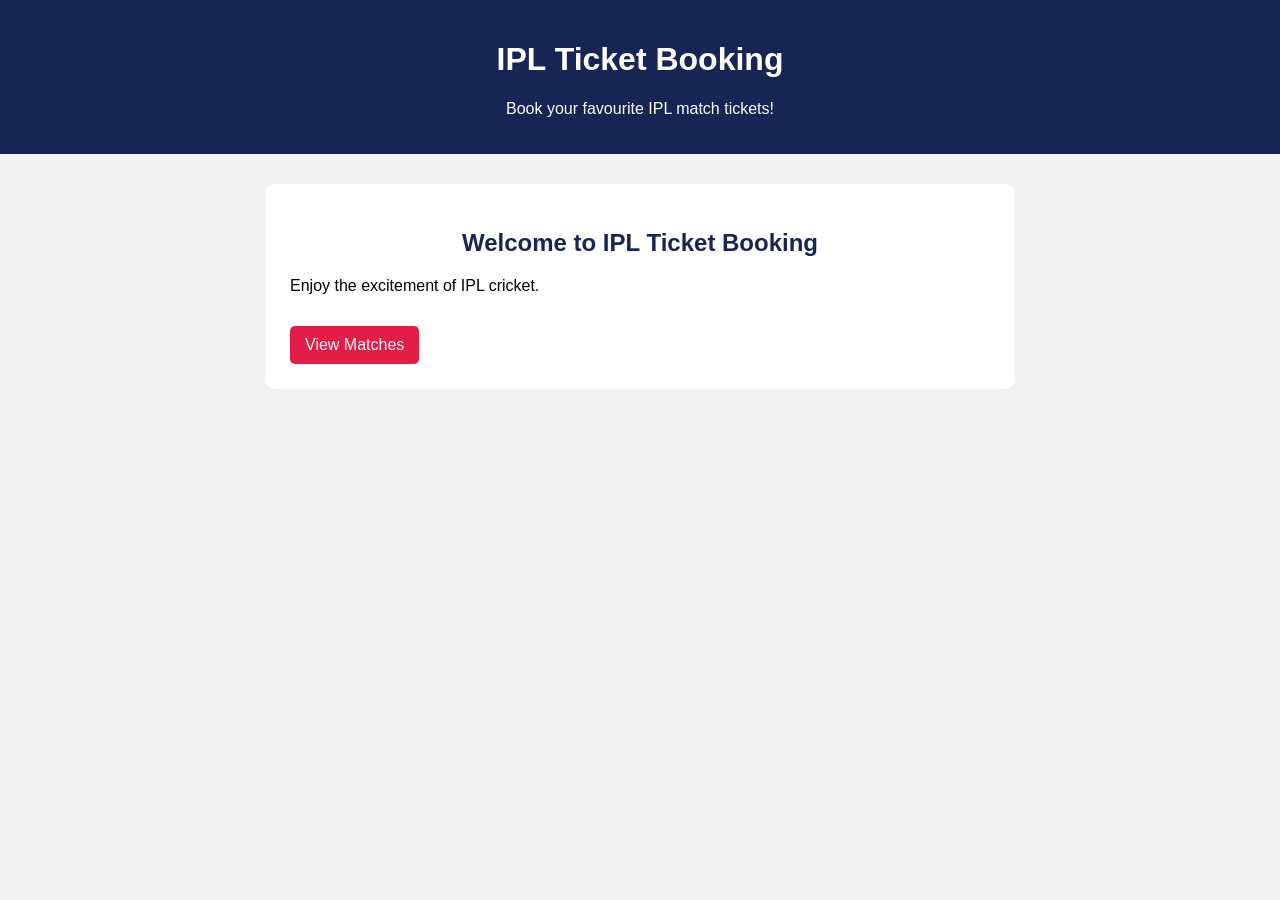
<file: index.html>
<!DOCTYPE html>
<html>
<head>
    <title>IPL Ticket Booking</title>
    <link rel="stylesheet" href="styles.css">
</head>
<body>

    <header>
        <h1>IPL Ticket Booking</h1>
        <p>Book your favourite IPL match tickets!</p>
    </header>

    <main>
        <h2>Welcome to IPL Ticket Booking</h2>
        <p>Enjoy the excitement of IPL cricket.</p>

        <a href="matches.html" class="btn">View Matches</a>
    </main>

</body>
</html>
</file>
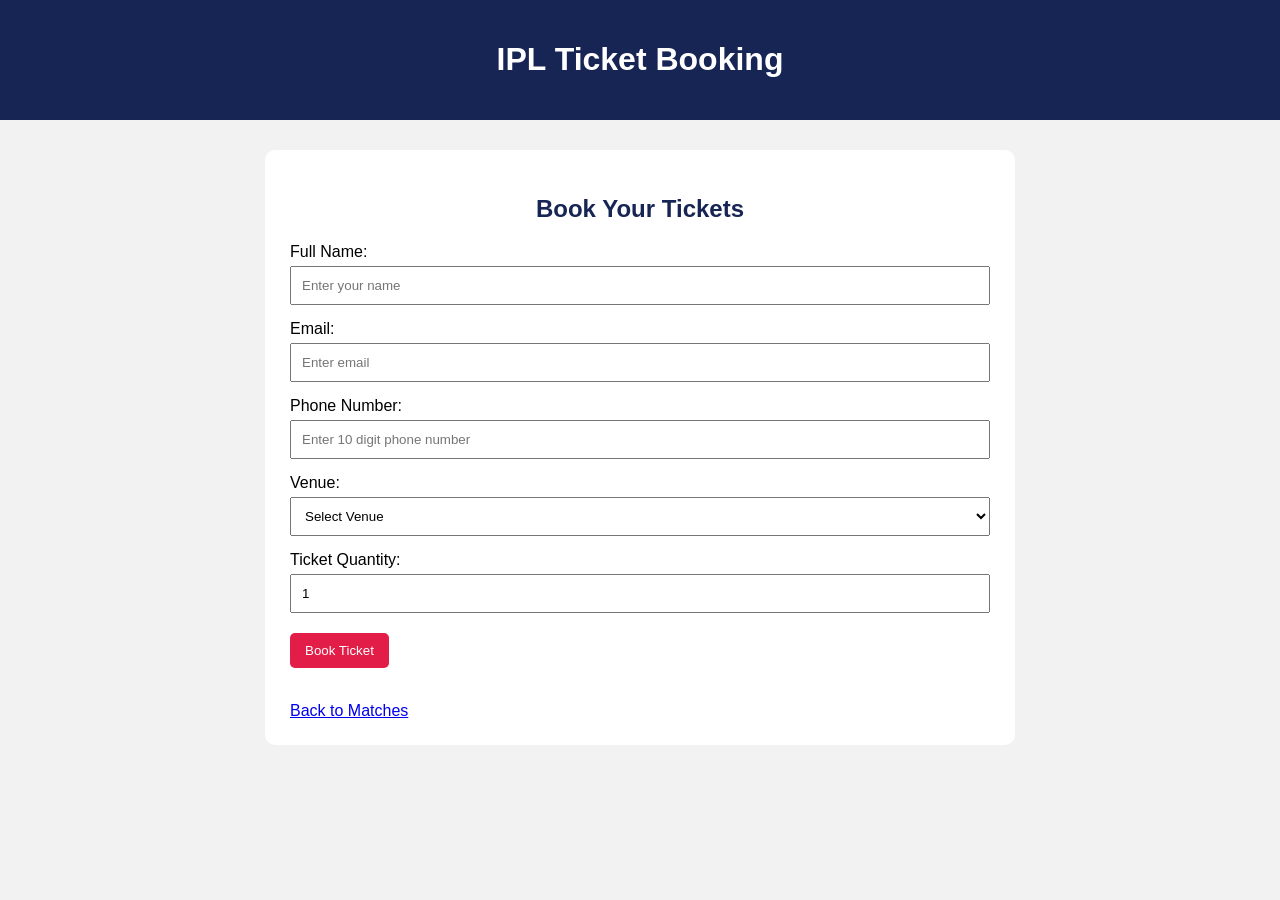
<file: booking.html>
<!DOCTYPE html>
<html>
<head>
    <title>IPL Ticket Booking Form</title>
    <link rel="stylesheet" href="styles.css">
</head>
<body>

<header>
    <h1>IPL Ticket Booking</h1>
</header>

<main>
    <h2>Book Your Tickets</h2>

    <form id="bookingForm">

        <label>Full Name:</label>
        <input type="text" id="name" placeholder="Enter your name">
        <span id="nameError" class="error"></span>

        <label>Email:</label>
        <input type="email" id="email" placeholder="Enter email">

        <label>Phone Number:</label>
        <input type="text" id="phone" placeholder="Enter 10 digit phone number">

        <label>Venue:</label>
        <select id="venue">
            <option value="">Select Venue</option>
            <option value="Chinnaswamy Stadium">Chinnaswamy Stadium</option>
            <option value="Chennai">Chennai</option>
        </select>
        <span id="venueError" class="error"></span>

        <label>Ticket Quantity:</label>
        <input type="number" id="quantity" value="1" min="1" max="10">
        <span id="quantityError" class="error"></span>

        <button type="submit" class="btn">Book Ticket</button>

    </form>

    <p id="success"></p>

    <br>
    <a href="matches.html">Back to Matches</a>
</main>

<script>
document.getElementById("bookingForm").addEventListener("submit", function(event) {

    event.preventDefault();

    let name = document.getElementById("name").value.trim();
    let venue = document.getElementById("venue").value;
    let quantity = Number(document.getElementById("quantity").value);

    let valid = true;

    document.getElementById("nameError").innerText = "";
    document.getElementById("venueError").innerText = "";
    document.getElementById("quantityError").innerText = "";
    document.getElementById("success").innerText = "";

    if (name === "") {
        document.getElementById("nameError").innerText = "Name is required";
        valid = false;
    }
    else if (name.length < 3) {
        document.getElementById("nameError").innerText = "Name must contain at least 3 characters";
        valid = false;
    }

    if (venue === "") {
        document.getElementById("venueError").innerText = "Please select a venue";
        valid = false;
    }

    if (quantity < 1 || quantity > 10 || !Number.isInteger(quantity)) {
        document.getElementById("quantityError").innerText = "Ticket quantity must be between 1 and 10";
        valid = false;
    }

    if (valid) {
        document.getElementById("success").innerText =
            "Booking Successful! Thank you, " + name + ".";
        alert("Ticket booked successfully!");
    }

});
</script>

</body>
</html>
</file>
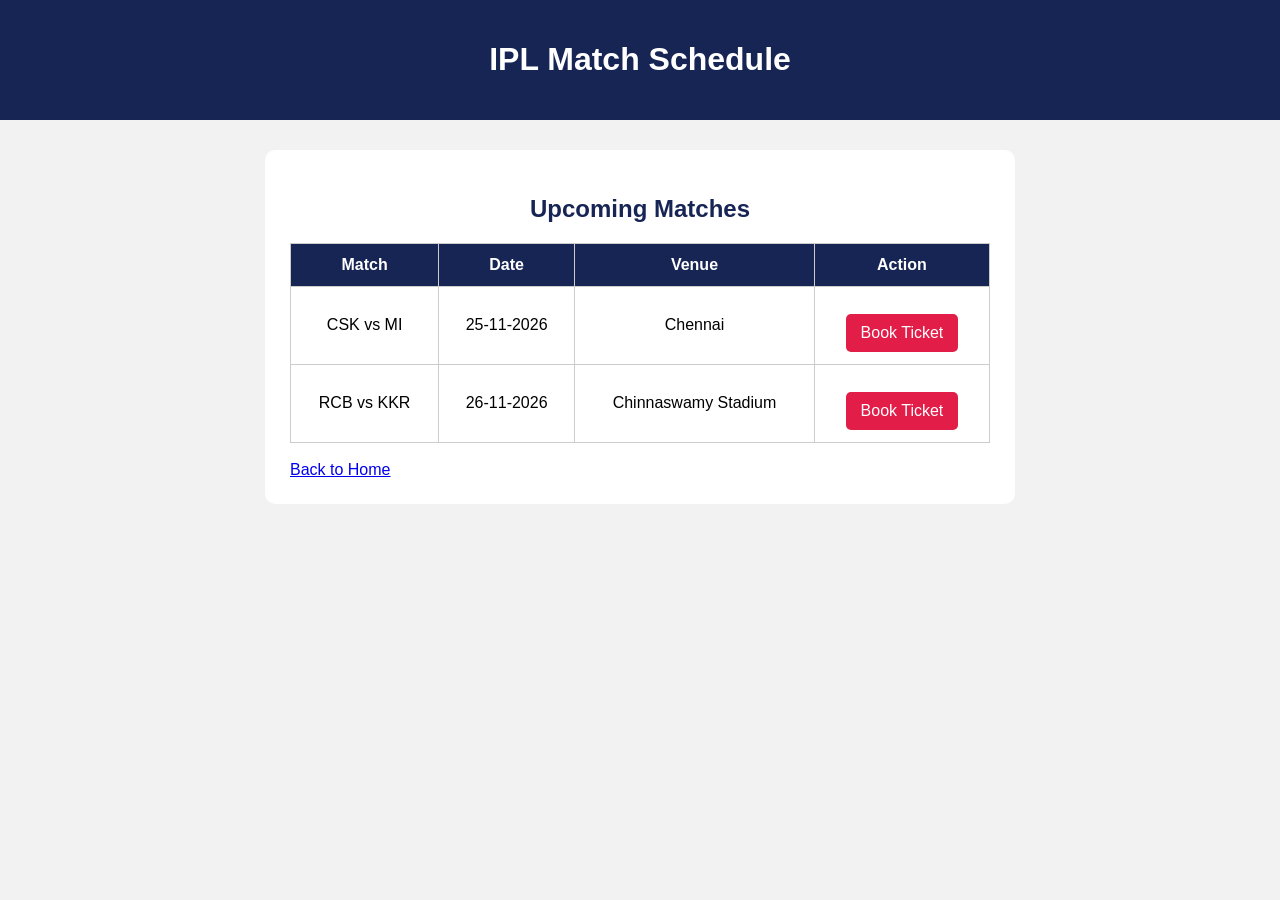
<file: matches.html>
<!DOCTYPE html>
<html>
<head>
    <title>IPL Matches</title>
    <link rel="stylesheet" href="styles.css">
</head>
<body>

<header>
    <h1>IPL Match Schedule</h1>
</header>

<main>
    <h2>Upcoming Matches</h2>

    <table>
        <tr>
            <th>Match</th>
            <th>Date</th>
            <th>Venue</th>
            <th>Action</th>
        </tr>

        <tr>
            <td>CSK vs MI</td>
            <td>25-11-2026</td>
            <td>Chennai</td>
            <td><a href="booking.html" class="btn">Book Ticket</a></td>
        </tr>

        <tr>
            <td>RCB vs KKR</td>
            <td>26-11-2026</td>
            <td>Chinnaswamy Stadium</td>
            <td><a href="booking.html" class="btn">Book Ticket</a></td>
        </tr>
    </table>

    <br>
    <a href="index.html">Back to Home</a>
</main>

</body>
</html>
</file>
<file: styles.css>
body {
    font-family: Arial, sans-serif;
    background-color: #f2f2f2;
    margin: 0;
    padding: 0;
}

header {
    background-color: #172554;
    color: white;
    text-align: center;
    padding: 20px;
}

main {
    background-color: white;
    width: 80%;
    max-width: 700px;
    margin: 30px auto;
    padding: 25px;
    border-radius: 10px;
}

h2 {
    color: #172554;
    text-align: center;
}

table {
    width: 100%;
    border-collapse: collapse;
}

th, td {
    border: 1px solid #ccc;
    padding: 12px;
    text-align: center;
}

th {
    background-color: #172554;
    color: white;
}

label {
    display: block;
    margin-top: 15px;
}

input, select {
    width: 100%;
    padding: 10px;
    margin-top: 5px;
    box-sizing: border-box;
}

.btn {
    display: inline-block;
    background-color: #e11d48;
    color: white;
    padding: 10px 15px;
    border: none;
    border-radius: 5px;
    text-decoration: none;
    cursor: pointer;
    margin-top: 15px;
}

.error {
    display: block;
    color: red;
    font-size: 14px;
    margin-top: 5px;
}

#success {
    color: green;
    font-weight: bold;
    text-align: center;
}
</file>
